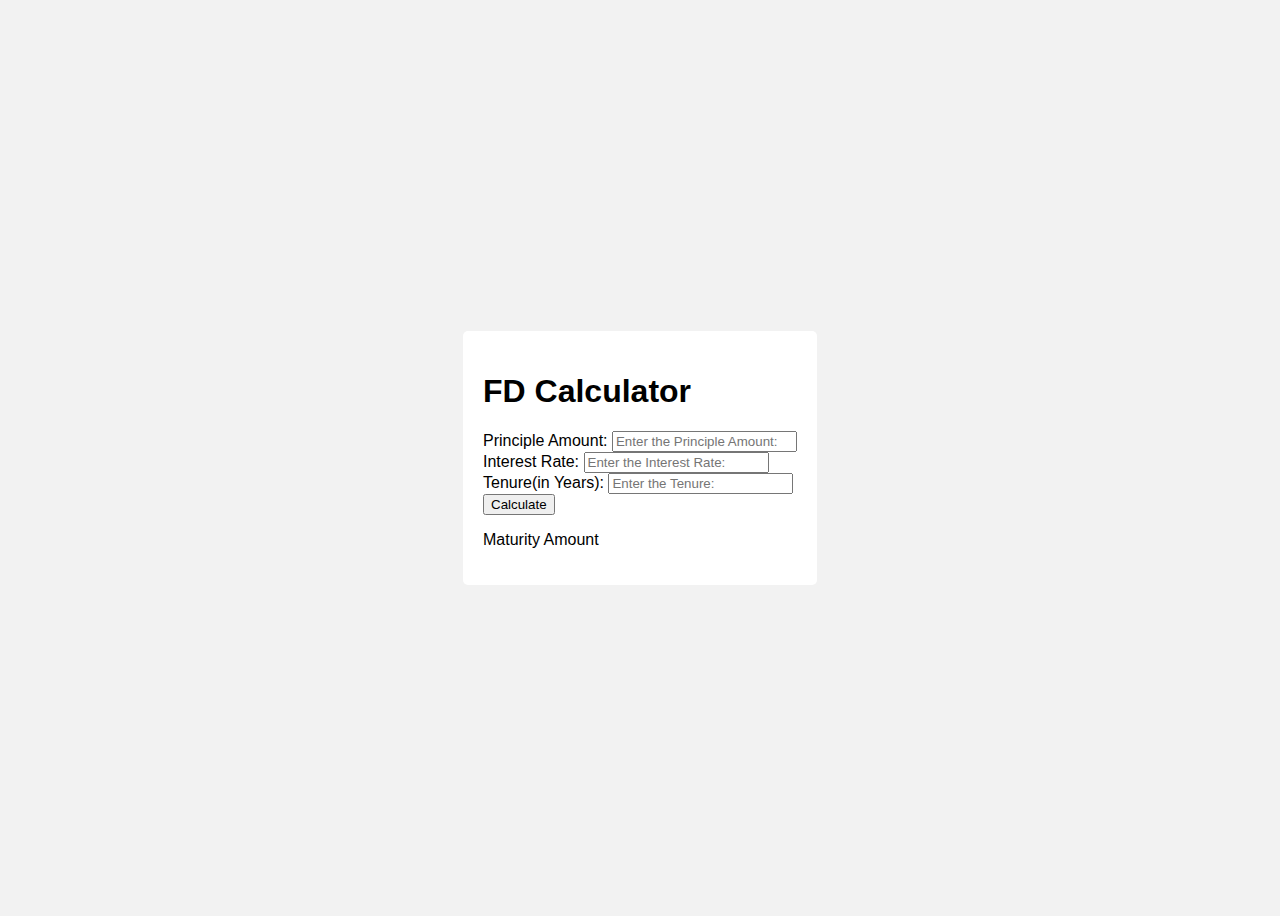
<file: FD.html>
<!DOCTYPE html>
<html lang="en">
<head>
    <meta charset="UTF-8">
    <meta name="viewport" content="width=device-width, initial-scale=1.0">
    <title>FD Calculator</title>
    <link rel="stylesheet" href="style.css">
</head>
<body>
    <div class="container">
        <h1>FD Calculator</h1>
        <div class="form-group">
            <label for="principle">Principle Amount:</label>
            <input type="number" id="principle" placeholder="Enter the Principle Amount:">
        </div>    

        <div class="form-group">
            <label for="interest">Interest Rate:</label>
            <input type="number" id="interest" placeholder="Enter the Interest Rate:">
        </div>
        <div class="form-group">
            <label for="tenure">Tenure(in Years):</label>
            <input type="number" id="tenure" placeholder="Enter the Tenure:">
        </div>

        <button id="calculate" class="calculatebtn">Calculate</button>
        <p id="result" class="result">Maturity Amount</p>
    </div>
    
    <script src="script.js"></script>
</body>
</html>
</file>
<file: style.css>
body {
    font-family: Arial, sans-serif;
    background-color: #f2f2f2;
    display:flex;
    justify-content:center ;
    align-items: center;
    height: 100vh;
}

.container {
    background-color: white;
    border-radius: 5px;
    padding: 20px;
    box-shadow: 0px 0px 2px rgba(198, gree193, 193, 0.1);

}
</file>
